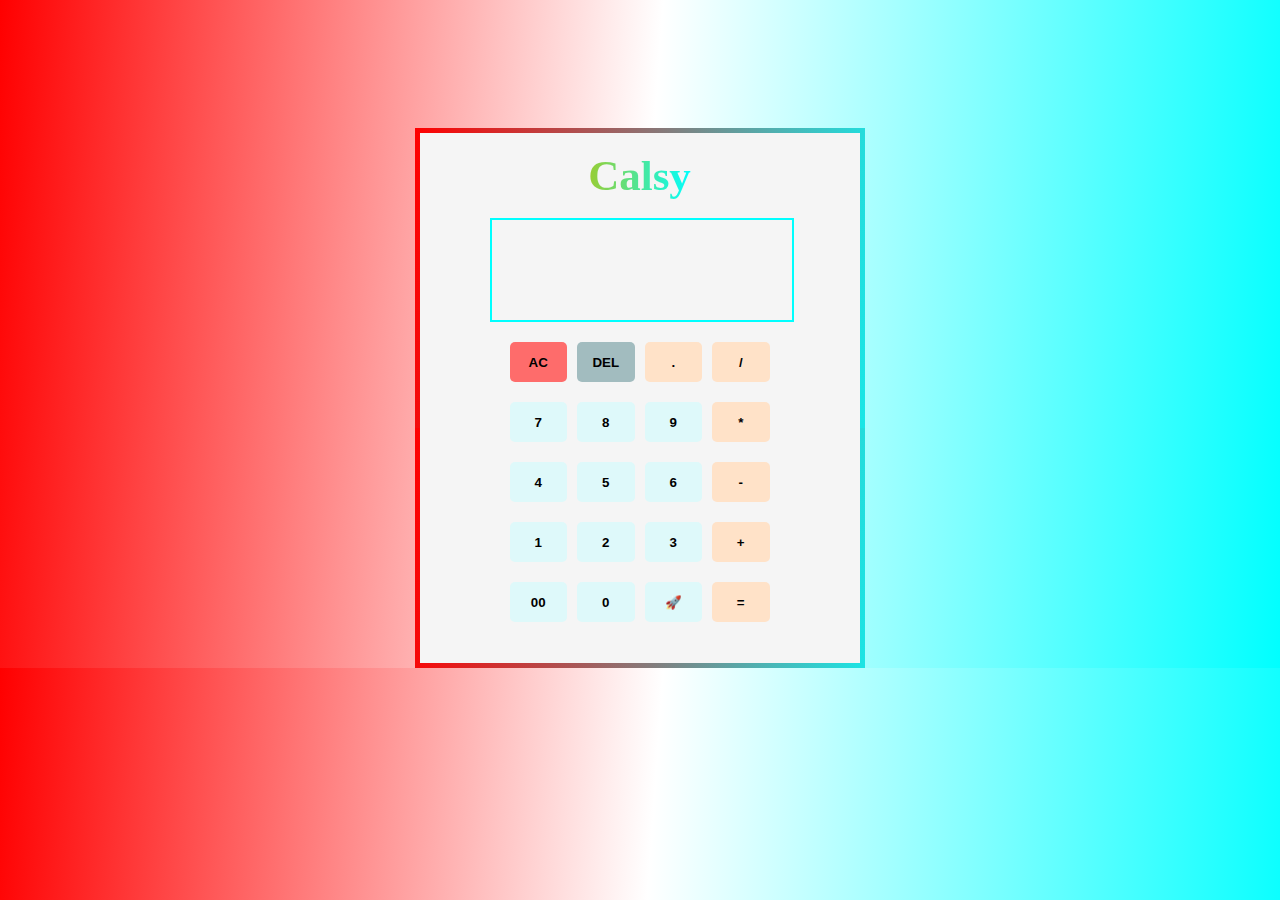
<file: index.html>
<!DOCTYPE html>
<html lang="en">
<head>
    <meta charset="UTF-8">
    <meta http-equiv="X-UA-Compatible" content="IE=edge">
    <meta name="viewport" content="width=device-width, initial-scale=1.0">
    <link rel="stylesheet" href="style.css">
    <link rel="shortcut icon" href="fav.png" type="image/x-icon">
    <title>Calsy Js</title>
</head>
<body>
    <div class="box">
        <div class="left"></div>
        <div class="right"></div>        
        <div class="form">
            <br>
            <h1>Calsy</h1>
            <br>
            <div id="calculator">
                <input type="text" id="display">
                <br>
                <div id="buttons">
                <button id="ac" class="operator1 hover">AC</button>
                <button id="de" class="operator2 hover">DEL</button>
                <button id="." class="operator hover">.</button>
                <button id="/" class="operator hover">/</button>
                <button id="7" class="button hover">7</button>
                <button id="8" class="button hover">8</button>
                <button id="9" class="button hover" >9</button>
                <button id="*" class="operator hover">*</button>
                <button id="4" class="button hover">4</button>
                <button id="5" class="button hover">5</button>
                <button id="6" class="button hover">6</button>
                <button id="-" class="operator hover">-</button>
                <button id="1" class="button hover">1</button>
                <button id="2" class="button hover">2</button>
                <button id="3" class="button hover">3</button>
                <button id="+" class="operator hover">+</button>
                <button id="00" class="button00 hover">00</button>
                <button id="0" class="button0 hover">0</button>
                <button class="emoji hover" >🚀</button>
                <button id="=" class="equal operator hover">=</button>
            </div>

        </div>
    </div>
</div>
<img src="rocket.png" id="rocket" alt="">
<script src="cal.js"></script>
</body>
</html>
</file>
<file: style.css>
@import url('https://fonts.googleapis.com/css2?family=Orbitron&family=Poppins&family=Raleway&family=Roboto&display=swap');
*{
    padding: 0;
    margin: 0;
}
body{
    background: linear-gradient(94deg,red,white,cyan);
    display: flex;
    justify-content: center;
}
.cal{
    width: auto;
    height: 100vh;
    overflow-y: hidden;
}
.form{
    display: flex;
    flex-direction: column;
    justify-content: space-around;
    align-items: center;
    width: 440px;
    height: 530px;
    background-color: whitesmoke;
    position: absolute;
    top: 1%;
    left: 1%;
}
.box{
    margin-top: 10%;;
    width:450px;
    height: 540px;
    overflow: hidden;
    position: relative;
    background-color: orange;
}
.left{
    width: 500px;
    height: 300px;
    background: linear-gradient(94deg,red,cyan);
    animation: animate 8s ease-in-out infinite;
    position: relative;
}
@keyframes animate{
    0%{
        transform: rotate(0deg);
    }
    100%{
        transform:rotate(360deg);
    }
}
.right{
    width: 500px;
    height: 300px;
    background: linear-gradient(94deg,red,cyan);
    animation: animate1 8s infinite;
    position: absolute;
}
@keyframes animate1{
    0%{
        transform: rotate(360deg);
    }
    100%{
        transform:rotate(-180deg);
    }
}
h1{
    background: linear-gradient(to right,crimson,yellowgreen,cyan,black);
    -webkit-background-clip: text;
    text-overflow: hidden;
    color: transparent;
    background-size: 300%;
    font-size: 43px;
    background-position: -100%;
    animation: texting 5s infinite alternate-reverse;
}
@keyframes texting{
    to{
        background-position: 100%;
    }
}
#calculator{
    width: 260px;
    height: 450px;
}
#display{
    background-color: transparent;
    width: 300px;
    height: 100px;
    font-size: 2em;
    outline: 2px red;
    font-family: 'Orbitron' sans-serif;
    border: 2px solid cyan;
    margin-bottom:20px;
    margin-left: -20px;
}
#buttons{
    width: auto;
    display: grid;
    grid-template-columns: 1fr 1fr 1fr 1fr;
    grid-gap: 10px;
    row-gap:20px;
}
.operator,.equal{
    font-weight: 600;
    height: 40px;
    border: none;
    outline: none;
    border-radius: 5px;
    background-color: #FFE2C8;
}
.button,.button00,.button0,.emoji{
    font-weight: 600;
    border: none;
    outline: none;
    border-radius: 5px;
    background-color: #DEF9FA;
}
.operator1{
    font-weight: 700;
    border: none;
    outline: none;
    border-radius: 5px;
    background-color:#fe6c6b ;
}
.operator2{
    font-weight: 700;
    border: none;
    outline: none;
    border-radius: 5px;
    background-color:#a2bcbf ;
}
.hover:hover{
    transform: scale(1.1);
}
.rocket{
    opacity: 0;
    top: 300px;
    width: 400px;
    height: 400px;
    left:0;
    transform: rotate(-45deg);
    position: absolute;
    animation: animate3 0.5s linear;
}
#rocket{
    position: absolute;
    opacity: 0;
    left:0;
}
@keyframes animate3{
0%{
    opacity: 1;
    left:40%;
    margin-bottom:0px;
}
100%{
    opacity: 1;
    left:40%;
    top: -300px;
}
}
@media screen and (max-width:650px){
    @import url('https://fonts.googleapis.com/css2?family=Orbitron&family=Poppins&family=Raleway&family=Roboto&display=swap');
    *{
        padding: 0;
        margin: 0;
    }
    body{
        background: linear-gradient(94deg,red,white,cyan);
        display: flex;
        justify-content: center;
    }
    .cal{
        width: auto;
        height: 100vh;
        overflow-y: hidden;
    }
    .form{
        display: flex;
        flex-direction: column;
        justify-content: space-around;
        align-items: center;
        width: 340px;
        height: 530px;
        background-color: whitesmoke;
        position: absolute;
        top: 1%;
        left: 1%;
    }
    .box{
        margin-left: 10px;
        margin-top: 10%;
        width:350px;
        height: 540px;
        overflow: hidden;
        position: relative;
        background-color: orange;
    }
    .left{
        width: 500px;
        height: 300px;
        background: linear-gradient(94deg,red,cyan);
        animation: animate 8s ease-in-out infinite;
        position: relative;
    }
    @keyframes animate{
        0%{
            transform: rotate(0deg);
        }
        100%{
            transform:rotate(360deg);
        }
    }
    .right{
        width: 500px;
        height: 300px;
        background: linear-gradient(94deg,red,cyan);
        animation: animate1 8s infinite;
        position: absolute;
    }
    @keyframes animate1{
        0%{
            transform: rotate(360deg);
        }
        100%{
            transform:rotate(-180deg);
        }
    }
    h1{
        background: linear-gradient(to right,crimson,yellowgreen,cyan,black);
        -webkit-background-clip: text;
        text-overflow: hidden;
        color: transparent;
        background-size: 300%;
        font-size: 43px;
        background-position: -100%;
        animation: texting 5s infinite alternate-reverse;
    }
    @keyframes texting{
        to{
            background-position: 100%;
        }
    }
    #calculator{
        width: 260px;
        height: 450px;
    }
    #display{
        background-color: transparent;
        width: 300px;
        height: 100px;
        font-size: 2em;
        outline: 2px red;
        font-family: 'Orbitron' sans-serif;
        border: 2px solid cyan;
        margin-bottom:20px;
        margin-left: -20px;
    }
    #buttons{
        width: auto;
        display: grid;
        grid-template-columns: 1fr 1fr 1fr 1fr;
        grid-gap: 10px;
        row-gap:20px;
    }
    .operator,.equal{
        font-weight: 600;
        height: 40px;
        border: none;
        outline: none;
        border-radius: 5px;
        background-color: #FFE2C8;
    }
    .button,.button00,.button0,.emoji{
        font-weight: 600;
        border: none;
        outline: none;
        border-radius: 5px;
        background-color: #DEF9FA;
    }
    .operator1{
        font-weight: 700;
        border: none;
        outline: none;
        border-radius: 5px;
        background-color:#fe6c6b ;
    }
    .operator2{
        font-weight: 700;
        border: none;
        outline: none;
        border-radius: 5px;
        background-color:#a2bcbf ;
    }
    .hover:hover{
        transform: scale(1.1);
    }
    .rocket{
        opacity: 1;
        margin-top: 100px;
        width: 1px;
        height: 1px;
        transform: rotate(-45deg);
        position: absolute;
        animation: animate3 0.7s linear;
    }
    #rocket{
        position: absolute;
        opacity: 1;
        margin-top: 100px;
        width: 1px;
        height: 1px;
        left:0;
    }
    @keyframes animate3{
    0%{
        opacity: 1;
        left:37%;
        width: 150px;
        height: 150px;
        margin-bottom:0px;
    }
    100%{
        opacity: 1;
        left:37%;
        width: 150px;
        height: 150px;
        top: -300px;
    }
    }
}
</file>
